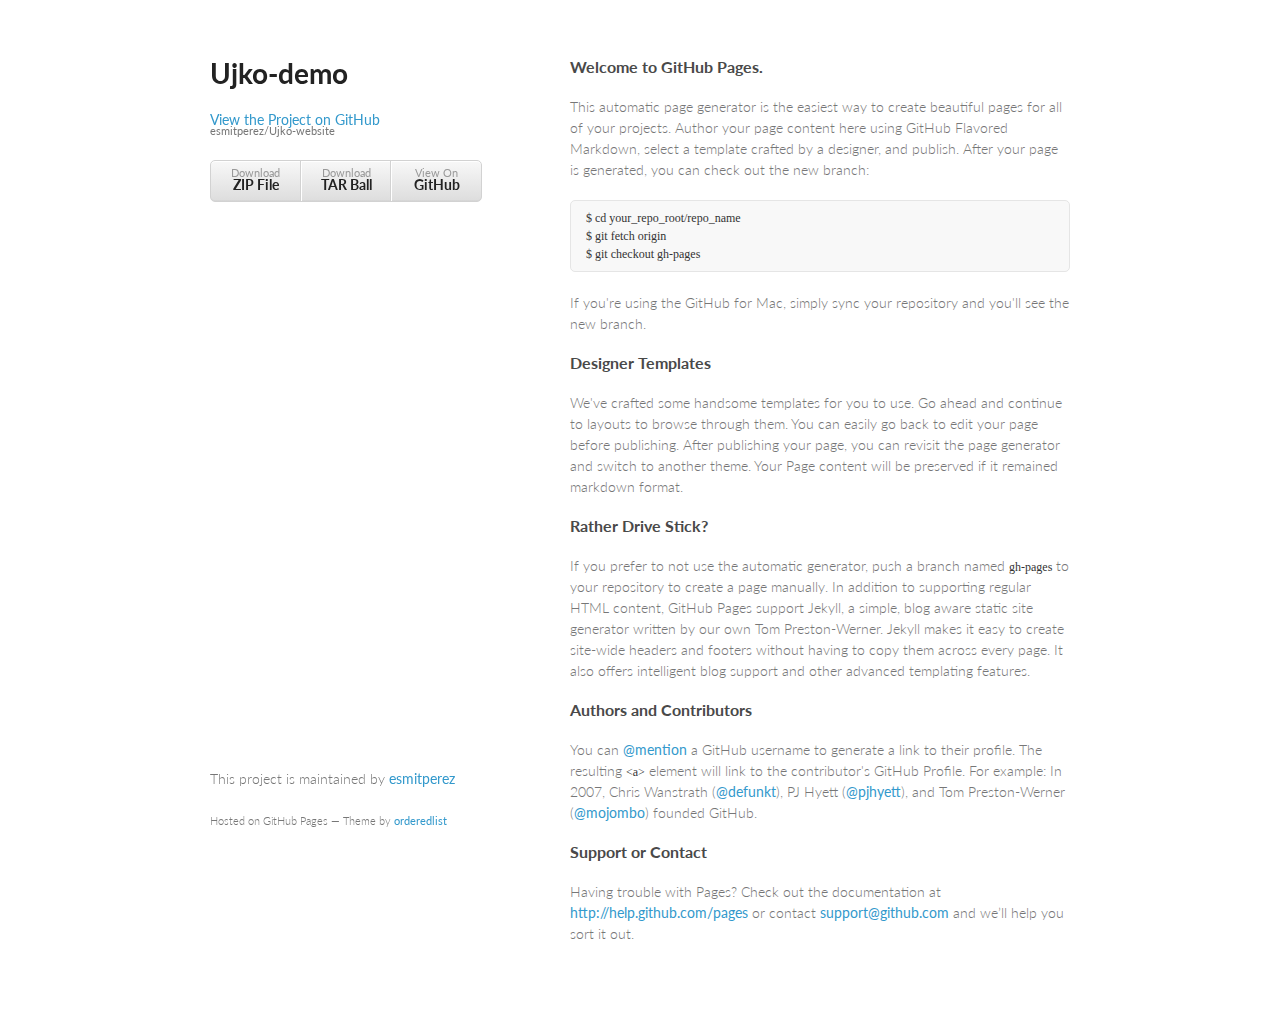
<file: index.html>
<!doctype html>
<html>
  <head>
    <meta charset="utf-8">
    <meta http-equiv="X-UA-Compatible" content="chrome=1">
    <title>Ujko-demo by esmitperez</title>

    <link rel="stylesheet" href="stylesheets/styles.css">
    <link rel="stylesheet" href="stylesheets/pygment_trac.css">
    <meta name="viewport" content="width=device-width, initial-scale=1, user-scalable=no">
    <!--[if lt IE 9]>
    <script src="//html5shiv.googlecode.com/svn/trunk/html5.js"></script>
    <![endif]-->
  </head>
  <body>
    <div class="wrapper">
      <header>
        <h1>Ujko-demo</h1>
        <p></p>

        <p class="view"><a href="https://github.com/esmitperez/Ujko-website">View the Project on GitHub <small>esmitperez/Ujko-website</small></a></p>


        <ul>
          <li><a href="https://github.com/esmitperez/Ujko-website/zipball/master">Download <strong>ZIP File</strong></a></li>
          <li><a href="https://github.com/esmitperez/Ujko-website/tarball/master">Download <strong>TAR Ball</strong></a></li>
          <li><a href="https://github.com/esmitperez/Ujko-website">View On <strong>GitHub</strong></a></li>
        </ul>
      </header>
      <section>
        <h3>
<a name="welcome-to-github-pages" class="anchor" href="#welcome-to-github-pages"><span class="octicon octicon-link"></span></a>Welcome to GitHub Pages.</h3>

<p>This automatic page generator is the easiest way to create beautiful pages for all of your projects. Author your page content here using GitHub Flavored Markdown, select a template crafted by a designer, and publish. After your page is generated, you can check out the new branch:</p>

<pre><code>$ cd your_repo_root/repo_name
$ git fetch origin
$ git checkout gh-pages
</code></pre>

<p>If you're using the GitHub for Mac, simply sync your repository and you'll see the new branch.</p>

<h3>
<a name="designer-templates" class="anchor" href="#designer-templates"><span class="octicon octicon-link"></span></a>Designer Templates</h3>

<p>We've crafted some handsome templates for you to use. Go ahead and continue to layouts to browse through them. You can easily go back to edit your page before publishing. After publishing your page, you can revisit the page generator and switch to another theme. Your Page content will be preserved if it remained markdown format.</p>

<h3>
<a name="rather-drive-stick" class="anchor" href="#rather-drive-stick"><span class="octicon octicon-link"></span></a>Rather Drive Stick?</h3>

<p>If you prefer to not use the automatic generator, push a branch named <code>gh-pages</code> to your repository to create a page manually. In addition to supporting regular HTML content, GitHub Pages support Jekyll, a simple, blog aware static site generator written by our own Tom Preston-Werner. Jekyll makes it easy to create site-wide headers and footers without having to copy them across every page. It also offers intelligent blog support and other advanced templating features.</p>

<h3>
<a name="authors-and-contributors" class="anchor" href="#authors-and-contributors"><span class="octicon octicon-link"></span></a>Authors and Contributors</h3>

<p>You can <a href="https://github.com/blog/821" class="user-mention">@mention</a> a GitHub username to generate a link to their profile. The resulting <code>&lt;a&gt;</code> element will link to the contributor's GitHub Profile. For example: In 2007, Chris Wanstrath (<a href="https://github.com/defunkt" class="user-mention">@defunkt</a>), PJ Hyett (<a href="https://github.com/pjhyett" class="user-mention">@pjhyett</a>), and Tom Preston-Werner (<a href="https://github.com/mojombo" class="user-mention">@mojombo</a>) founded GitHub.</p>

<h3>
<a name="support-or-contact" class="anchor" href="#support-or-contact"><span class="octicon octicon-link"></span></a>Support or Contact</h3>

<p>Having trouble with Pages? Check out the documentation at <a href="http://help.github.com/pages">http://help.github.com/pages</a> or contact <a href="mailto:support@github.com">support@github.com</a> and we’ll help you sort it out.</p>
      </section>
      <footer>
        <p>This project is maintained by <a href="https://github.com/esmitperez">esmitperez</a></p>
        <p><small>Hosted on GitHub Pages &mdash; Theme by <a href="https://github.com/orderedlist">orderedlist</a></small></p>
      </footer>
    </div>
    <script src="javascripts/scale.fix.js"></script>
    
  </body>
</html>
</file>
<file: stylesheets/styles.css>
@import url(https://fonts.googleapis.com/css?family=Lato:300italic,700italic,300,700);

body {
  padding:50px;
  font:14px/1.5 Lato, "Helvetica Neue", Helvetica, Arial, sans-serif;
  color:#777;
  font-weight:300;
}

h1, h2, h3, h4, h5, h6 {
  color:#222;
  margin:0 0 20px;
}

p, ul, ol, table, pre, dl {
  margin:0 0 20px;
}

h1, h2, h3 {
  line-height:1.1;
}

h1 {
  font-size:28px;
}

h2 {
  color:#393939;
}

h3, h4, h5, h6 {
  color:#494949;
}

a {
  color:#39c;
  font-weight:400;
  text-decoration:none;
}

a small {
  font-size:11px;
  color:#777;
  margin-top:-0.6em;
  display:block;
}

.wrapper {
  width:860px;
  margin:0 auto;
}

blockquote {
  border-left:1px solid #e5e5e5;
  margin:0;
  padding:0 0 0 20px;
  font-style:italic;
}

code, pre {
  font-family:Monaco, Bitstream Vera Sans Mono, Lucida Console, Terminal;
  color:#333;
  font-size:12px;
}

pre {
  padding:8px 15px;
  background: #f8f8f8;  
  border-radius:5px;
  border:1px solid #e5e5e5;
  overflow-x: auto;
}

table {
  width:100%;
  border-collapse:collapse;
}

th, td {
  text-align:left;
  padding:5px 10px;
  border-bottom:1px solid #e5e5e5;
}

dt {
  color:#444;
  font-weight:700;
}

th {
  color:#444;
}

img {
  max-width:100%;
}

header {
  width:270px;
  float:left;
  position:fixed;
}

header ul {
  list-style:none;
  height:40px;
  
  padding:0;
  
  background: #eee;
  background: -moz-linear-gradient(top, #f8f8f8 0%, #dddddd 100%);
  background: -webkit-gradient(linear, left top, left bottom, color-stop(0%,#f8f8f8), color-stop(100%,#dddddd));
  background: -webkit-linear-gradient(top, #f8f8f8 0%,#dddddd 100%);
  background: -o-linear-gradient(top, #f8f8f8 0%,#dddddd 100%);
  background: -ms-linear-gradient(top, #f8f8f8 0%,#dddddd 100%);
  background: linear-gradient(top, #f8f8f8 0%,#dddddd 100%);
  
  border-radius:5px;
  border:1px solid #d2d2d2;
  box-shadow:inset #fff 0 1px 0, inset rgba(0,0,0,0.03) 0 -1px 0;
  width:270px;
}

header li {
  width:89px;
  float:left;
  border-right:1px solid #d2d2d2;
  height:40px;
}

header ul a {
  line-height:1;
  font-size:11px;
  color:#999;
  display:block;
  text-align:center;
  padding-top:6px;
  height:40px;
}

strong {
  color:#222;
  font-weight:700;
}

header ul li + li {
  width:88px;
  border-left:1px solid #fff;
}

header ul li + li + li {
  border-right:none;
  width:89px;
}

header ul a strong {
  font-size:14px;
  display:block;
  color:#222;
}

section {
  width:500px;
  float:right;
  padding-bottom:50px;
}

small {
  font-size:11px;
}

hr {
  border:0;
  background:#e5e5e5;
  height:1px;
  margin:0 0 20px;
}

footer {
  width:270px;
  float:left;
  position:fixed;
  bottom:50px;
}

@media print, screen and (max-width: 960px) {
  
  div.wrapper {
    width:auto;
    margin:0;
  }
  
  header, section, footer {
    float:none;
    position:static;
    width:auto;
  }
  
  header {
    padding-right:320px;
  }
  
  section {
    border:1px solid #e5e5e5;
    border-width:1px 0;
    padding:20px 0;
    margin:0 0 20px;
  }
  
  header a small {
    display:inline;
  }
  
  header ul {
    position:absolute;
    right:50px;
    top:52px;
  }
}

@media print, screen and (max-width: 720px) {
  body {
    word-wrap:break-word;
  }
  
  header {
    padding:0;
  }
  
  header ul, header p.view {
    position:static;
  }
  
  pre, code {
    word-wrap:normal;
  }
}

@media print, screen and (max-width: 480px) {
  body {
    padding:15px;
  }
  
  header ul {
    display:none;
  }
}

@media print {
  body {
    padding:0.4in;
    font-size:12pt;
    color:#444;
  }
}
</file>
<file: stylesheets/pygment_trac.css>
.highlight  { background: #ffffff; }
.highlight .c { color: #999988; font-style: italic } /* Comment */
.highlight .err { color: #a61717; background-color: #e3d2d2 } /* Error */
.highlight .k { font-weight: bold } /* Keyword */
.highlight .o { font-weight: bold } /* Operator */
.highlight .cm { color: #999988; font-style: italic } /* Comment.Multiline */
.highlight .cp { color: #999999; font-weight: bold } /* Comment.Preproc */
.highlight .c1 { color: #999988; font-style: italic } /* Comment.Single */
.highlight .cs { color: #999999; font-weight: bold; font-style: italic } /* Comment.Special */
.highlight .gd { color: #000000; background-color: #ffdddd } /* Generic.Deleted */
.highlight .gd .x { color: #000000; background-color: #ffaaaa } /* Generic.Deleted.Specific */
.highlight .ge { font-style: italic } /* Generic.Emph */
.highlight .gr { color: #aa0000 } /* Generic.Error */
.highlight .gh { color: #999999 } /* Generic.Heading */
.highlight .gi { color: #000000; background-color: #ddffdd } /* Generic.Inserted */
.highlight .gi .x { color: #000000; background-color: #aaffaa } /* Generic.Inserted.Specific */
.highlight .go { color: #888888 } /* Generic.Output */
.highlight .gp { color: #555555 } /* Generic.Prompt */
.highlight .gs { font-weight: bold } /* Generic.Strong */
.highlight .gu { color: #800080; font-weight: bold; } /* Generic.Subheading */
.highlight .gt { color: #aa0000 } /* Generic.Traceback */
.highlight .kc { font-weight: bold } /* Keyword.Constant */
.highlight .kd { font-weight: bold } /* Keyword.Declaration */
.highlight .kn { font-weight: bold } /* Keyword.Namespace */
.highlight .kp { font-weight: bold } /* Keyword.Pseudo */
.highlight .kr { font-weight: bold } /* Keyword.Reserved */
.highlight .kt { color: #445588; font-weight: bold } /* Keyword.Type */
.highlight .m { color: #009999 } /* Literal.Number */
.highlight .s { color: #d14 } /* Literal.String */
.highlight .na { color: #008080 } /* Name.Attribute */
.highlight .nb { color: #0086B3 } /* Name.Builtin */
.highlight .nc { color: #445588; font-weight: bold } /* Name.Class */
.highlight .no { color: #008080 } /* Name.Constant */
.highlight .ni { color: #800080 } /* Name.Entity */
.highlight .ne { color: #990000; font-weight: bold } /* Name.Exception */
.highlight .nf { color: #990000; font-weight: bold } /* Name.Function */
.highlight .nn { color: #555555 } /* Name.Namespace */
.highlight .nt { color: #000080 } /* Name.Tag */
.highlight .nv { color: #008080 } /* Name.Variable */
.highlight .ow { font-weight: bold } /* Operator.Word */
.highlight .w { color: #bbbbbb } /* Text.Whitespace */
.highlight .mf { color: #009999 } /* Literal.Number.Float */
.highlight .mh { color: #009999 } /* Literal.Number.Hex */
.highlight .mi { color: #009999 } /* Literal.Number.Integer */
.highlight .mo { color: #009999 } /* Literal.Number.Oct */
.highlight .sb { color: #d14 } /* Literal.String.Backtick */
.highlight .sc { color: #d14 } /* Literal.String.Char */
.highlight .sd { color: #d14 } /* Literal.String.Doc */
.highlight .s2 { color: #d14 } /* Literal.String.Double */
.highlight .se { color: #d14 } /* Literal.String.Escape */
.highlight .sh { color: #d14 } /* Literal.String.Heredoc */
.highlight .si { color: #d14 } /* Literal.String.Interpol */
.highlight .sx { color: #d14 } /* Literal.String.Other */
.highlight .sr { color: #009926 } /* Literal.String.Regex */
.highlight .s1 { color: #d14 } /* Literal.String.Single */
.highlight .ss { color: #990073 } /* Literal.String.Symbol */
.highlight .bp { color: #999999 } /* Name.Builtin.Pseudo */
.highlight .vc { color: #008080 } /* Name.Variable.Class */
.highlight .vg { color: #008080 } /* Name.Variable.Global */
.highlight .vi { color: #008080 } /* Name.Variable.Instance */
.highlight .il { color: #009999 } /* Literal.Number.Integer.Long */

.type-csharp .highlight .k { color: #0000FF }
.type-csharp .highlight .kt { color: #0000FF }
.type-csharp .highlight .nf { color: #000000; font-weight: normal }
.type-csharp .highlight .nc { color: #2B91AF }
.type-csharp .highlight .nn { color: #000000 }
.type-csharp .highlight .s { color: #A31515 }
.type-csharp .highlight .sc { color: #A31515 }
</file>
